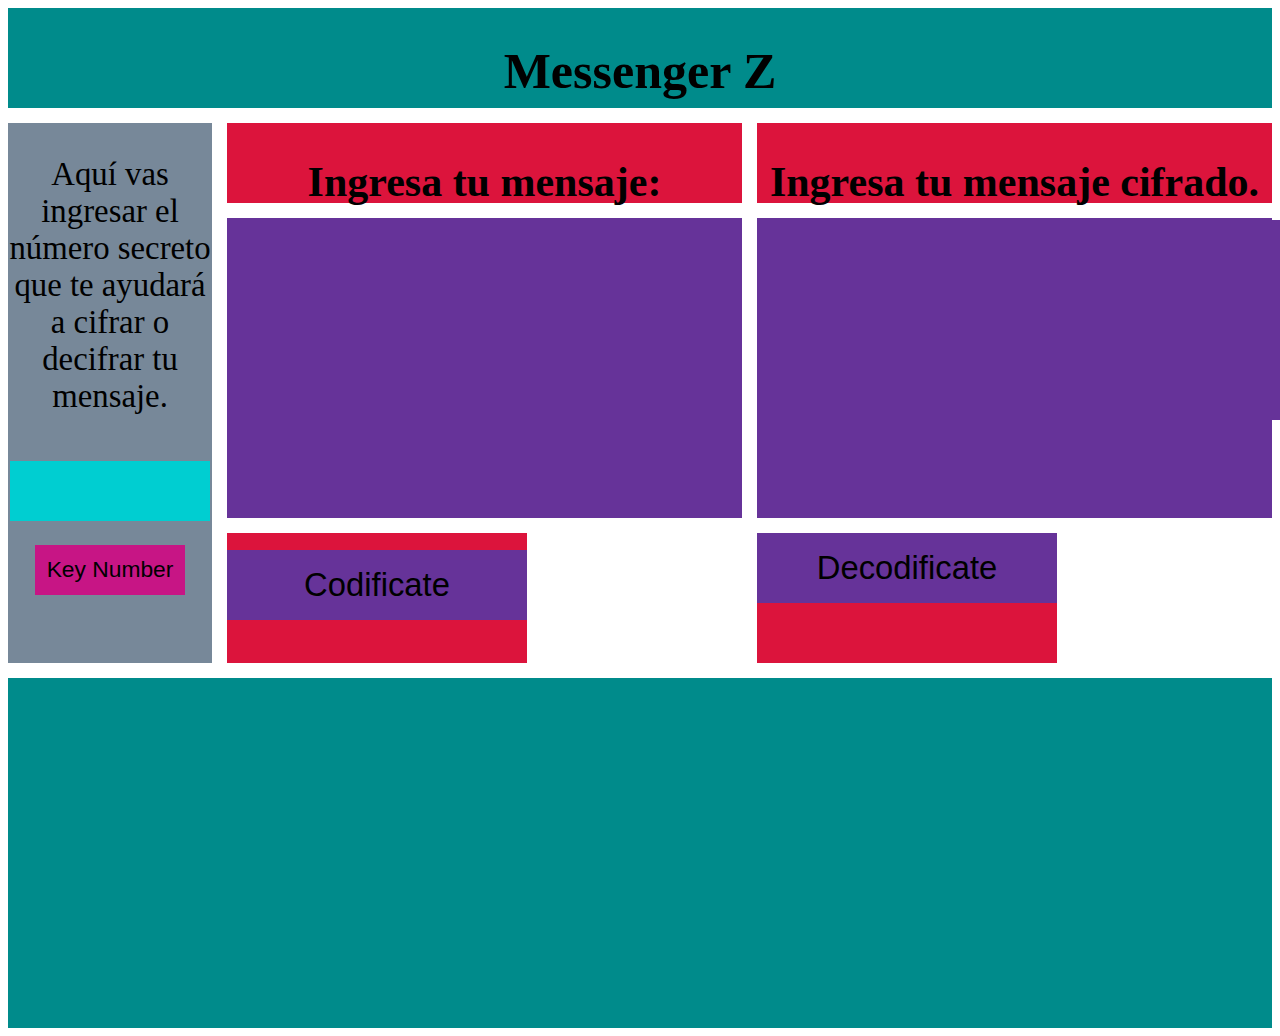
<file: index.html>
<!DOCTYPE html>
<html>
  <head>
    <meta charset="utf-8">
    <title>Caesar Cipher</title>

    <style>
    input[type=text] {
        width: 100%;
        padding: 12px 12px 12px 12px;
        margin: 2px 2px 2px 2px;
        box-sizing: border-box;
        border: none;
        /*border-bottom: 2px solid blue;*/
    }
    </style>

  </head>
  <body>
<div class="wrapper">
    <div class="box1">
    <h1> Messenger Z </h1><br>
    </div>
<!-- Se introduce offset-->
    <div id= textIn class="box7"><form> <p style="font-size: calc(20px + 1vw)"> Aquí vas ingresar el número secreto que te ayudará a cifrar o decifrar tu mensaje. </p><br>
      <input id='introKey'  type='text' name='introKey' style="WIDTH: 200px; HEIGHT: 60px; font-size: calc(10px + 1vw); background-color: #00CED1"> <br>
<br>
<br>
      <input id='keyNumber' type="button" value="Key Number" onclick="cifrado()" style="WIDTH: 150px; HEIGHT: 50px; font-size: calc(10px + 1vw); background-color: #C71585 "><br>
    </form></div>
<!-- Se ingresa mensaje para cifrar -->
    <div class="box2"><form><h2 id= textIn>Ingresa tu mensaje:</h2></div>
    <div class="box4">
      <input id='ingresarTxt'  type='text' name='ingresarTxt' style="WIDTH: 500px; HEIGHT: 200px; font-size:calc(20px + 1vw)"><br>
    </div>
    <div class="box6"><br>
      <input type="button" value="Codificate" onclick="cifrado()" style="WIDTH: 300px; HEIGHT: 70px; font-size:calc(20px + 1vw)"> <br>
  </form></div>
<!-- Se ingresa mensaje para decifrar -->
    <div class="box3"><form ><h2> Ingresa tu mensaje cifrado.</h2></div>
    <div class="box5">
      <input id='decifMsg'  type='text' name='decifMsg' style="WIDTH: 700px; HEIGHT: 200px; font-size: calc(20px + 1vw)"><br>
    </div>
    <div class="box8"> <form>
      <input type="button" value="Decodificate" onclick="decifrado()" style="WIDTH: 300px; HEIGHT: 70px;font-size: calc(20px + 1vw) "></form></div>

    <div class="box9">
      <form>
       <!--h2>Este es tú texto cifrado:</h2><br-->
       <p id='msgCriptado'> </p>
      <!--h2>Este es tú texto decifrado:</h2><br-->
      <p id='msgDecifrado'></p>
    </form>
    </div>
</div>

    <!--div id="root"></div-->
    <link rel="stylesheet" href="style.css"/>
    <script src="cipher.js"></script>
  <!--script src="index.js"></script-->
  </body>
</html>
</file>
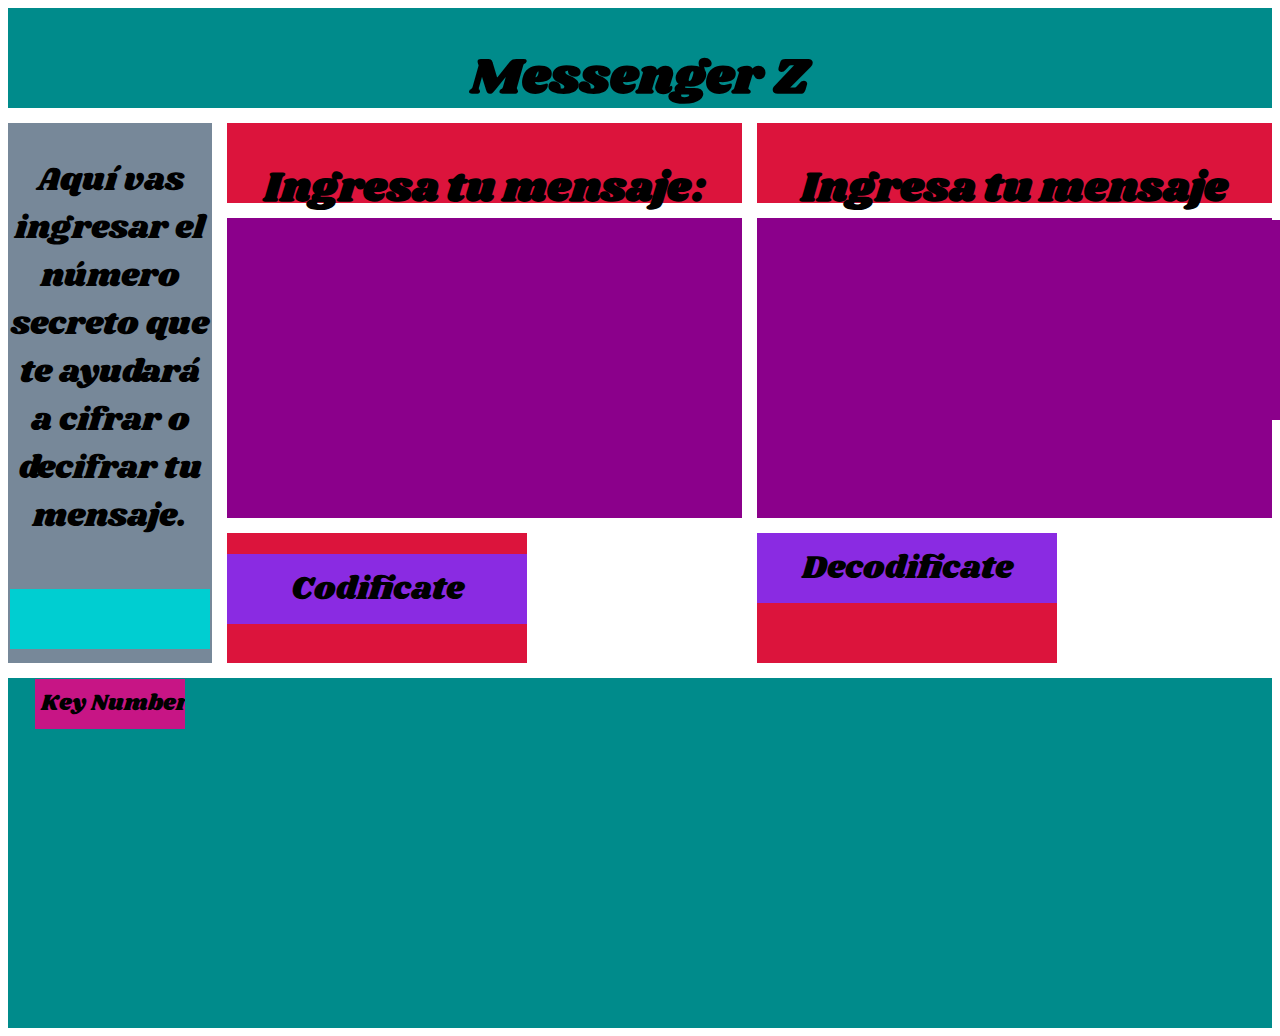
<file: js/index.html>
<!DOCTYPE html>
<html>
  <head>
    <meta charset="utf-8">
    <title>Caesar Cipher</title>

    <style>
    input[type=text] {
        width: 100%;
        padding: 12px 12px 12px 12px;
        margin: 2px 2px 2px 2px;
        box-sizing: border-box;
        border: none;
        /*border-bottom: 2px solid blue;*/
    }
    </style>

  </head>
  <body>
<div class="wrapper">
    <div class="box1">
    <h1> Messenger Z </h1><br>
    </div>
<!-- Se introduce offset-->
    <div id= textIn class="box7"><form> <p style="font-size: calc(20px + 1vw)"> Aquí vas ingresar el número secreto que te ayudará a cifrar o decifrar tu mensaje. </p><br>
      <input id='introKey'  type='text' name='introKey' style="WIDTH: 200px; HEIGHT: 60px; font-size: calc(10px + 1vw); background-color: #00CED1"> <br>
<br>
<br>
      <input id='keyNumber' type="button" value="Key Number" onclick="cifrado()" style="WIDTH: 150px; HEIGHT: 50px; font-size: calc(10px + 1vw); background-color: #C71585 "><br>
    </form></div>
<!-- Se ingresa mensaje para cifrar -->
    <div class="box2"><form><h2 id= textIn>Ingresa tu mensaje:</h2></div>
    <div class="box4">
      <input id='ingresarTxt' type='text' name='ingresarTxt' style="WIDTH: 500px; HEIGHT: 200px; font-size:calc(20px + 1vw); background-color: #8B008B"><br>
    </div>
    <div class="box6"><br>
      <input type="button" value="Codificate" onclick="cifrado()" style="WIDTH: 300px; HEIGHT: 70px; font-size:calc(20px + 1vw)"> <br>
  </form></div>
<!-- Se ingresa mensaje para decifrar -->
    <div class="box3"><form ><h2> Ingresa tu mensaje cifrado.</h2></div>
    <div class="box5">
      <input id='decifMsg'  type='text' name='decifMsg' style="WIDTH: 700px; HEIGHT: 200px; font-size: calc(20px + 1vw); background-color: #8B008B"><br>
    </div>
    <div class="box8"> <form>
      <input type="button" value="Decodificate" onclick="decifrado()" style="WIDTH: 300px; HEIGHT: 70px;font-size: calc(20px + 1vw) "></form></div>

    <div class="box9">
      <form>
       <!--h2>Este es tú texto cifrado:</h2><br-->
       <p id='msgCriptado'> </p>
      <!--h2>Este es tú texto decifrado:</h2><br-->
      <p id='msgDecifrado'></p>
    </form>
    </div>
</div>

    <!--div id="root"></div-->
    <link href="https://fonts.googleapis.com/css?family=Shrikhand" rel="stylesheet">
    <link rel="stylesheet" href="style.css"/>
    <script src="cipher.js"></script>
  <!--script src="index.js"></script-->
  </body>
</html>
</file>
<file: style.css>
.wrapper {
    display: grid;
    grid-template-columns: 1fr 1fr 1fr 1fr 1fr;
    grid-template-rows: 100px 80px 300px 130px 350px;
    grid-gap: 15px;
}

.box1 {
    grid-column: 1 / 6 ;
    grid-row: 1;
    background-color: #008B8B;
    font-size: 25px;
    text-align: center;

  }

.box2 {
    grid-column: 2/4;
    grid-row: 2;
    background-color: #DC143C;
    font-size: 28px;
    text-align: center;
}

.box3 {
    grid-row: 2 ;
    grid-column: 4/6;
    background-color: #DC143C;
    font-size: 28px;
    text-align: center;
}

.box4 {
    grid-column: 2/4;
    grid-row: 3;
    background-color: #663399;
    font-size: 40px;
    text-align: center;
}

.box5 {
    grid-column: 4/6;
    grid-row: 3;
    background-color: #663399;
    font-size: 40px;
    text-align: center;
}

.box6 {
    grid-row: 4;
    grid-column: 2/3;
    background-color: #DC143C;
    font-size: 15px;
    text-align: center;
}

.box7 {
    grid-column: 1;
    grid-row: 2/5;
    background-color: #778899;
    font-size: 10px;
    text-align: center;
}

.box8 {
    grid-column: 4/5;
    grid-row: 4;
    background-color: #DC143C;
    font-size: 15px;
    text-align: center;
}

.box9 {
    grid-row: 5;
    grid-column: 1/6;
    background-color: #008B8B;
    font-size: 30px;
    text-align: center;
}
input{
  background-color: #663399 ;
  border: none;
  /*padding: 1em;
  margin: 1em;
  font-size: calc(20px + 1vw);
  background-size: cover ;
  font-family: 'Righteous', cursive;*/
  transform-style: preserve-3d;
  }
</file>
<file: js/style.css>
.wrapper {
    display: grid;
    grid-template-columns: 1fr 1fr 1fr 1fr 1fr;
    grid-template-rows: 100px 80px 300px 130px 350px;
    grid-gap: 15px;
    font-family: 'Shrikhand', cursive;
}

.box1 {
    grid-column: 1 / 6 ;
    grid-row: 1;
    background-color: #008B8B;
    font-size: 25px;
    text-align: center;

  }

.box2 {
    grid-column: 2/4;
    grid-row: 2;
    background-color: #DC143C;
    font-size: 28px;
    text-align: center;
}

.box3 {
    grid-row: 2 ;
    grid-column: 4/6;
    background-color: #DC143C;
    font-size: 28px;
    text-align: center;
}

.box4 {
    grid-column: 2/4;
    grid-row: 3;
    background-color: #8B008B;
    font-size: 40px;
    text-align: center;
}

.box5 {
    grid-column: 4/6;
    grid-row: 3;
    background-color: #8B008B;
    font-size: 40px;
    text-align: center;
}

.box6 {
    grid-row: 4;
    grid-column: 2/3;
    background-color: #DC143C;
    font-size: 15px;
    text-align: center;
}

.box7 {
    grid-column: 1;
    grid-row: 2/5;
    background-color: #778899;
    font-size: 10px;
    text-align: center;
}

.box8 {
    grid-column: 4/5;
    grid-row: 4;
    background-color: #DC143C;
    font-size: 15px;
    text-align: center;
}

.box9 {
    grid-row: 5;
    grid-column: 1/6;
    background-color: #008B8B;
    font-size: 30px;
    text-align: center;
}
input{
  background-color: #8A2BE2;
  border: none;
  font-family: 'Shrikhand', cursive;
  /*padding: 1em;
  margin: 1em;
  font-size: calc(20px + 1vw);
  background-size: cover ;
  font-family: 'Righteous', cursive;*/
  transform-style: preserve-3d;
  }
</file>
